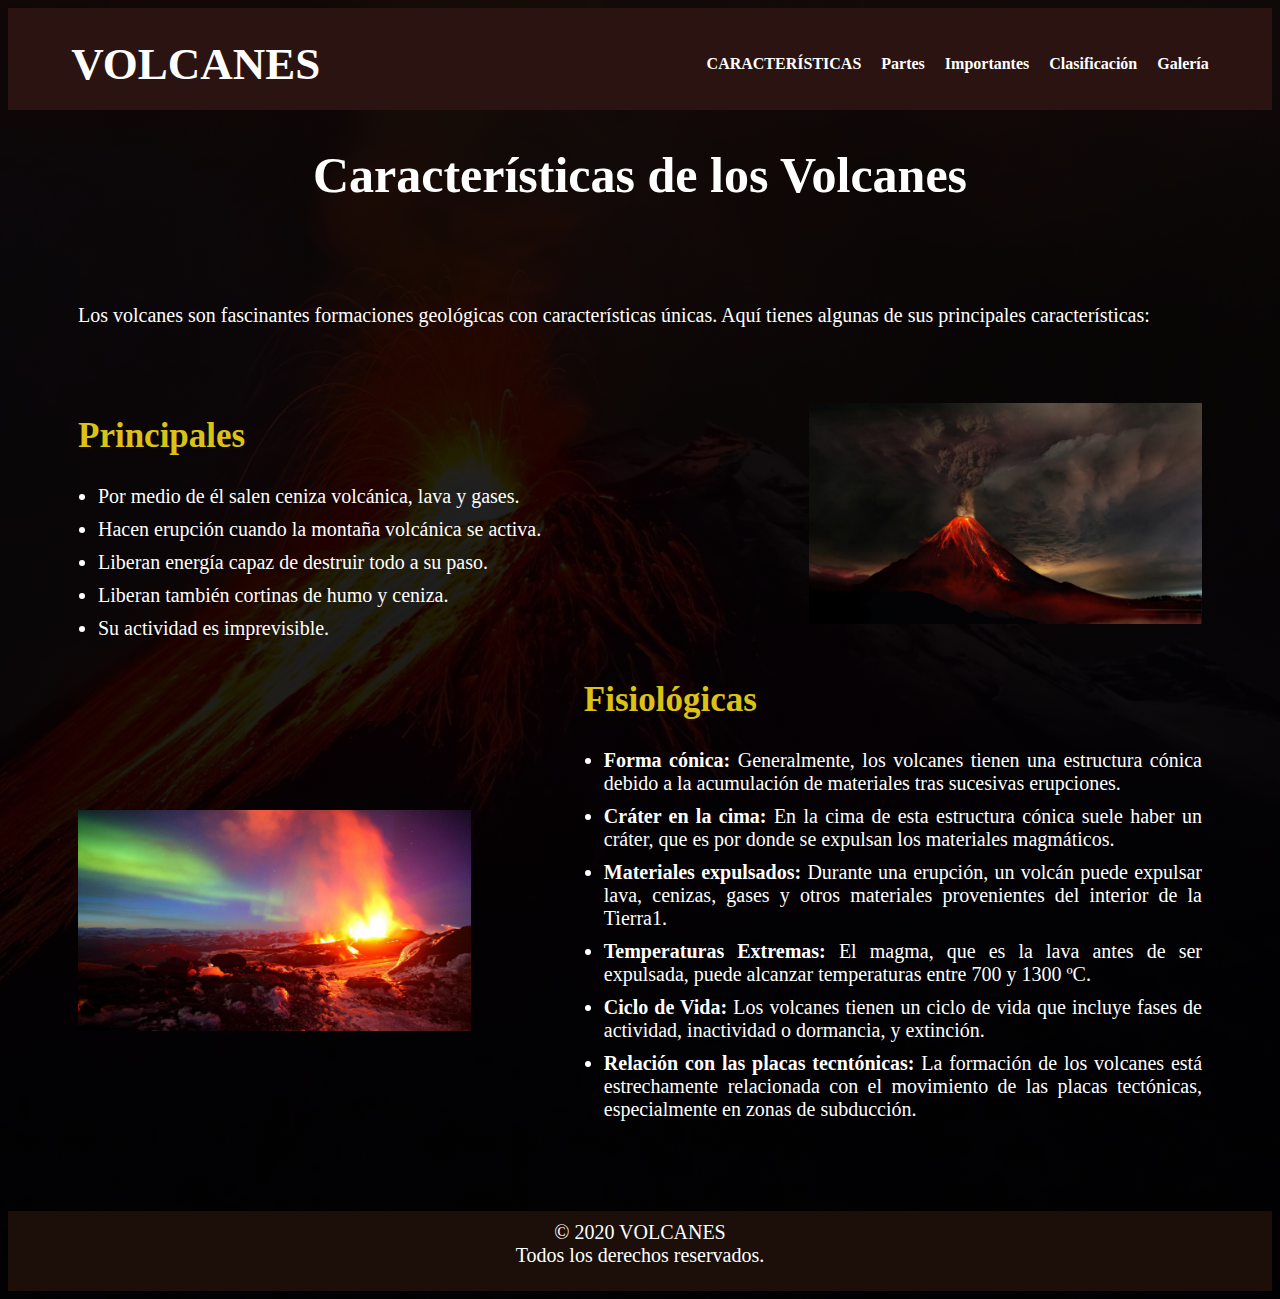
<file: view/Caracteristicas.html>
<!DOCTYPE html>
<html lang="es">

<head>
    
    <meta charset="UTF-8">
    <meta name="viewport" content="width=device-width, initial-scale=1.0">
    <title>Características de los Volcanes</title>
    <link rel="stylesheet" href="../css/Caracteristicas.css">
</head>

<body>
    <header>
        <nav>
            <h1><a href="index.html">VOLCANES</a></h1>
            <ul class="nav-menu">
                <li><a href="Caracteristicas.html">CARACTERÍSTICAS</a></li>
                <li><a href="Partes.html">Partes</a></li>
                <li><a href="Importantes.html">Importantes</a></li>
                <li><a href="Clasificacion.html">Clasificación</a></li>
                <li><a href="Galeria.html">Galería</a></li>
            </ul>
        </nav>
    </header>
    <br><br>

    <h1 class="Volcan"><center>Características de los Volcanes</center></h1>

    <div class="content">
         <p>Los volcanes son fascinantes formaciones geológicas con características únicas. Aquí tienes algunas de sus principales características:</p>
        <div class="info">
           
            <br><br><br>
            <h2>Principales</h2>
            <ul class="content-list">
                <li>Por medio de él salen ceniza volcánica, lava y gases.</li>
                <li>Hacen erupción cuando la montaña volcánica se activa.</li>
                <li>Liberan energía capaz de destruir todo a su paso.</li>
                <li>Liberan también cortinas de humo y ceniza.</li>
                <li>Su actividad es imprevisible.</li>
            </ul>
        </div>
        <div class="image">
            <img src="../img/VolcanCarac1.jpg" alt="Imagen de un Volcan" style="width:100%;">
        </div>
        
        <div class="image right">
            <img src="../img/VolcanCarac2.jpg" alt="Imagen de otro Volcan" style="width:100%;">
        </div>
        <div class="info right">
            <h2>Fisiológicas</h2>
            <ul class="content-list">
                <li><b> Forma cónica:</b> Generalmente, los volcanes tienen una estructura cónica debido a la acumulación de materiales tras sucesivas erupciones.</li>
                <li><b>Cr&aacute;ter en la cima:</b> En la cima de esta estructura cónica suele haber un cráter, que es por donde se expulsan los materiales magmáticos.</li>
                <li><b>Materiales expulsados:</b> Durante una erupción, un volcán puede expulsar lava, cenizas, gases y otros materiales provenientes del interior de la Tierra1.</li>
                <li><b>Temperaturas Extremas:</b> El magma, que es la lava antes de ser expulsada, puede alcanzar temperaturas entre 700 y 1300 ºC.</li>
                <li><b>Ciclo de Vida:</b> Los volcanes tienen un ciclo de vida que incluye fases de actividad, inactividad o dormancia, y extinción.</li>
                <li><b>Relaci&oacute;n con las placas tecnt&oacute;nicas:</b> La formación de los volcanes está estrechamente relacionada con el movimiento de las placas tectónicas, especialmente en zonas de subducción.</li>
            </ul>
        </div>
    </div>



    <footer>
        <p><center>© 2020 VOLCANES</center>
            Todos los derechos reservados.</p>
    </footer>
</body>
</html>
</file>
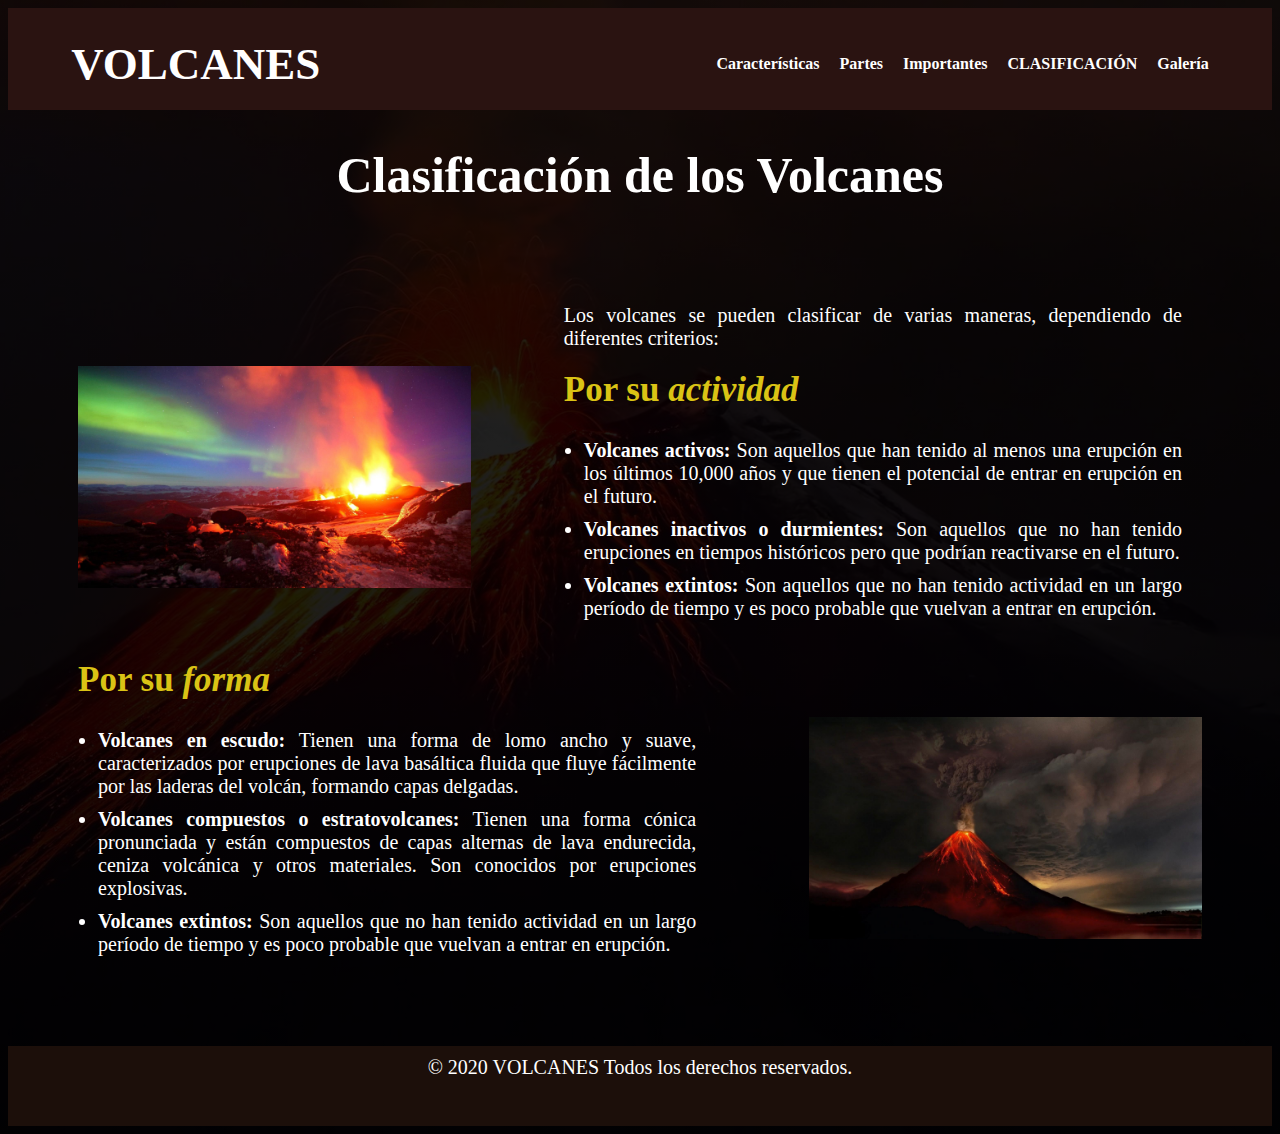
<file: view/Clasificacion.html>
<!DOCTYPE html>
<html lang="es">
<head>
    <meta charset="UTF-8">
    <meta name="viewport" content="width=device-width, initial-scale=1.0">
    <title>Clasificación de los Volcanes</title>
    <link rel="stylesheet" href="../css/Clasificacion.css">
</head>
<body>
    <header>
        <nav>
            <h1><a href="index.html">VOLCANES</a></h1>
            <ul class="nav-menu">
                <li><a href="Caracteristicas.html">Características</a></li>
                <li><a href="Partes.html">Partes</a></li>
                <li><a href="Importantes.html">Importantes</a></li>
                <li><a href="Clasificacion.html">CLASIFICACIÓN</a></li>
                <li><a href="Galeria.html">Galería</a></li>
            </ul>
        </nav>
    </header>
    <br><br>

    <h1 class="Volcan">Clasificación de los Volcanes</h1>

    <div class="content">
        <div class="image">
            <img src="../img/VolcanCarac2.jpg" alt="Imagen de otro Volcan">
        </div>
        <div class="info">
            <p>Los volcanes se pueden clasificar de varias maneras, dependiendo de diferentes criterios:</p>
            <h2>Por su <i>actividad</i></h2>
            <ul class="content-list">
                <li><b>Volcanes activos:</b> Son aquellos que han tenido al menos una erupción en los últimos 10,000 años y que tienen el potencial de entrar en erupción en el futuro.</li>
                <li><b>Volcanes inactivos o durmientes:</b> Son aquellos que no han tenido erupciones en tiempos históricos pero que podrían reactivarse en el futuro.</li>
                <li><b>Volcanes extintos:</b> Son aquellos que no han tenido actividad en un largo período de tiempo y es poco probable que vuelvan a entrar en erupción.</li>
            </ul>
        </div>

        <div class="info">
            <h2>Por su <i>forma</i></h2>
            <ul class="content-list">
                <li><b>Volcanes en escudo:</b> Tienen una forma de lomo ancho y suave, caracterizados por erupciones de lava basáltica fluida que fluye fácilmente por las laderas del volcán, formando capas delgadas.</li>
                <li><b>Volcanes compuestos o estratovolcanes:</b> Tienen una forma cónica pronunciada y están compuestos de capas alternas de lava endurecida, ceniza volcánica y otros materiales. Son conocidos por erupciones explosivas.</li>
                <li><b>Volcanes extintos:</b> Son aquellos que no han tenido actividad en un largo período de tiempo y es poco probable que vuelvan a entrar en erupción.</li>
            </ul>
        </div>
        <div class="image">
            <img src="../img/VolcanCarac1.jpg" alt="Imagen de un Volcan">
        </div>
    </div>

    <footer>
        <p>© 2020 VOLCANES Todos los derechos reservados.</p>
    </footer>
</body>
</html>
</file>
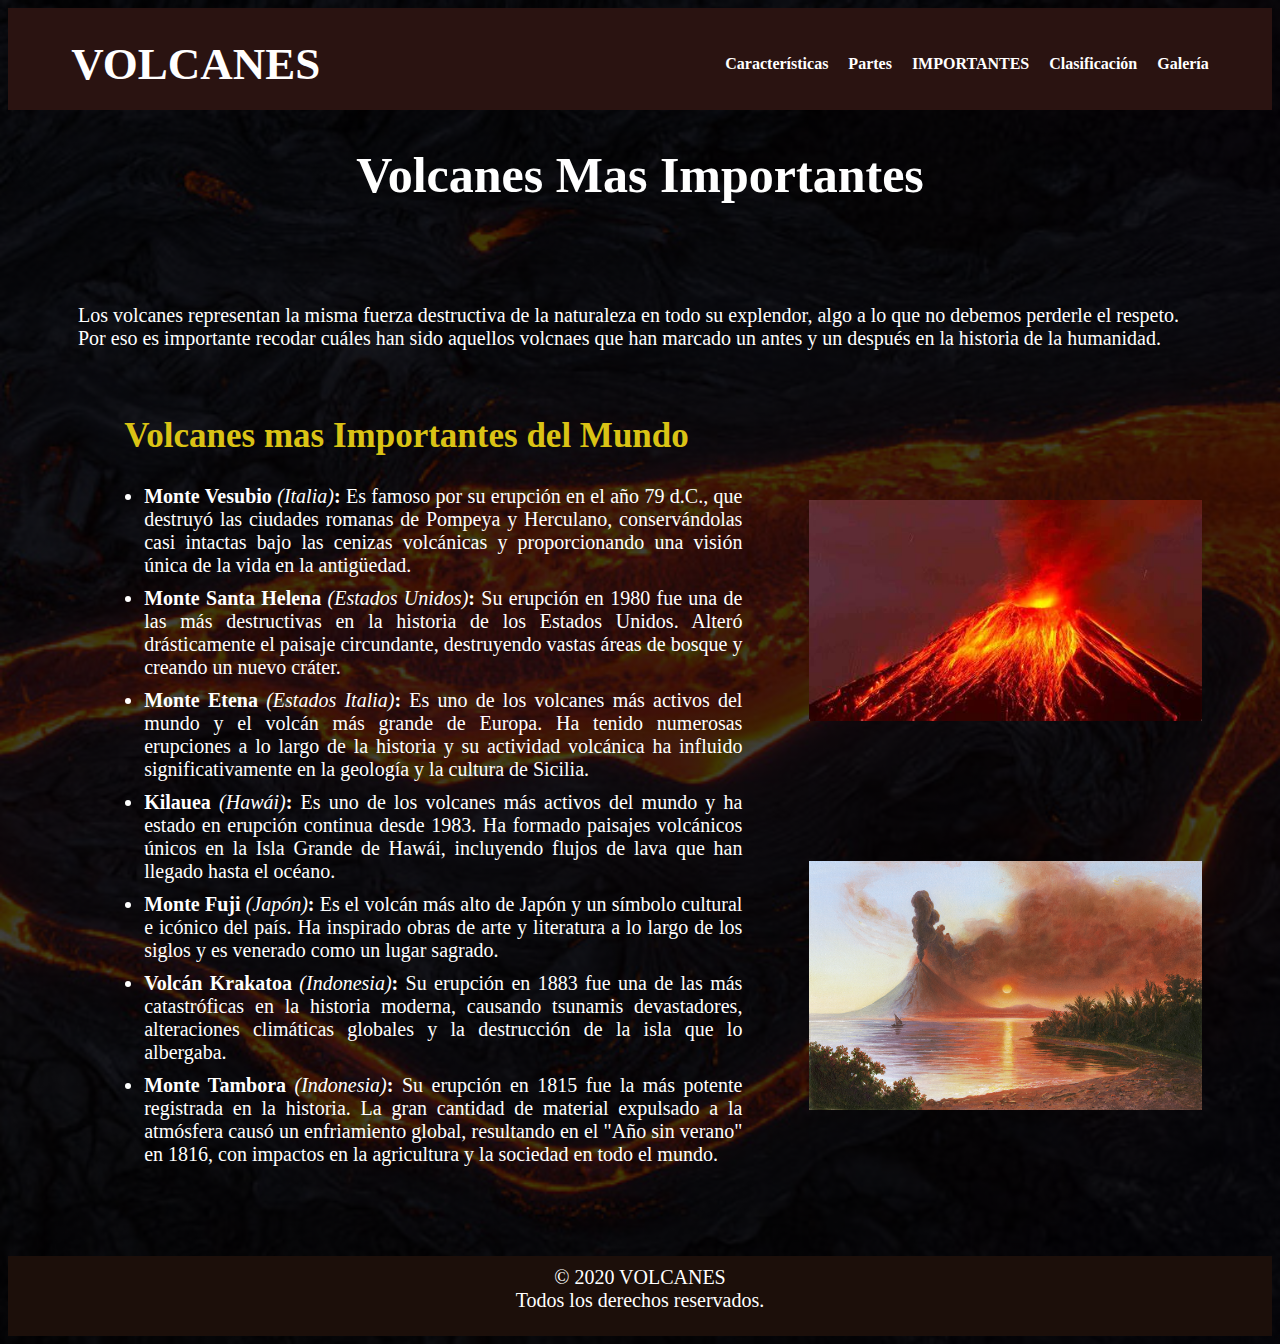
<file: view/Importantes.html>
<!DOCTYPE html>
<html lang="es">

<head>
    
    <meta charset="UTF-8">
    <meta name="viewport" content="width=device-width, initial-scale=1.0">
    <title>Partes de un Volcán</title>
    <link rel="stylesheet" href="../css/Importantes.css">
</head>

<body>
    <header>
        <nav>
            <h1><a href="index.html">VOLCANES</a></h1>
            <ul class="nav-menu">
                <li><a href="Caracteristicas.html">Características</a></li>
                <li><a href="Partes.html">Partes</a></li>
                <li><a href="Importantes.html">IMPORTANTES</a></li>
                <li><a href="Clasificacion.html">Clasificación</a></li>
                <li><a href="Galeria.html">Galería</a></li>
            </ul>
        </nav>
    </header>
    <br><br>

    <h1 class="Volcan"><center>Volcanes Mas Importantes</center></h1>

    <div class="content">
         <p>Los volcanes representan la misma fuerza destructiva de la naturaleza en todo su explendor,
            algo a lo que no debemos perderle el respeto. Por eso es importante recodar cuáles han sido
            aquellos volcnaes que han marcado un antes y un después en la historia de la humanidad.</p>

        <br><br>
        <div class="info">
            <br><br>
            <h2>Volcanes mas Importantes del Mundo</h2>
            <ul class="content-list">
                <li><b>Monte Vesubio </b><i>(Italia)</i><b>:</b> Es famoso por su erupción en el año 79 d.C., que destruyó las ciudades romanas de Pompeya y Herculano, conservándolas casi intactas bajo las cenizas volcánicas y proporcionando una visión única de la vida en la antigüedad.</li>
                <li><b>Monte Santa Helena </b><i>(Estados Unidos)</i><b>:</b> Su erupción en 1980 fue una de las más destructivas en la historia de los Estados Unidos. Alteró drásticamente el paisaje circundante, destruyendo vastas áreas de bosque y creando un nuevo cráter.</li>
                <li><b>Monte Etena </b><i>(Estados Italia)</i><b>:</b> Es uno de los volcanes más activos del mundo y el volcán más grande de Europa. Ha tenido numerosas erupciones a lo largo de la historia y su actividad volcánica ha influido significativamente en la geología y la cultura de Sicilia.</li>
                <li><b>Kilauea </b><i>(Hawái)</i><b>:</b> Es uno de los volcanes más activos del mundo y ha estado en erupción continua desde 1983. Ha formado paisajes volcánicos únicos en la Isla Grande de Hawái, incluyendo flujos de lava que han llegado hasta el océano.</li>
                <li><b>Monte Fuji </b><i>(Japón)</i><b>:</b> Es el volcán más alto de Japón y un símbolo cultural e icónico del país. Ha inspirado obras de arte y literatura a lo largo de los siglos y es venerado como un lugar sagrado.</li>
                <li><b>Volcán Krakatoa </b><i>(Indonesia)</i><b>:</b> Su erupción en 1883 fue una de las más catastróficas en la historia moderna, causando tsunamis devastadores, alteraciones climáticas globales y la destrucción de la isla que lo albergaba.</li>
                <li><b>Monte Tambora </b><i>(Indonesia)</i><b>:</b> Su erupción en 1815 fue la más potente registrada en la historia. La gran cantidad de material expulsado a la atmósfera causó un enfriamiento global, resultando en el "Año sin verano" en 1816, con impactos en la agricultura y la sociedad en todo el mundo.</li>
            </ul>  
        </div>       
            <div class="image">
                <img src="../img/explosion.jpeg" alt="Gráfica de las partes de un Volcán" style="width:100%;">
                <img src="../img/tambora.jpg" alt="Gráfica de las partes de un Volcán" style="width:100%; margin-top:70px;">
            </div>  
        </div>
    


    <footer>
        <p><center>© 2020 VOLCANES</center>Todos los derechos reservados.</p>
    </footer>
</body>
</html>
</file>
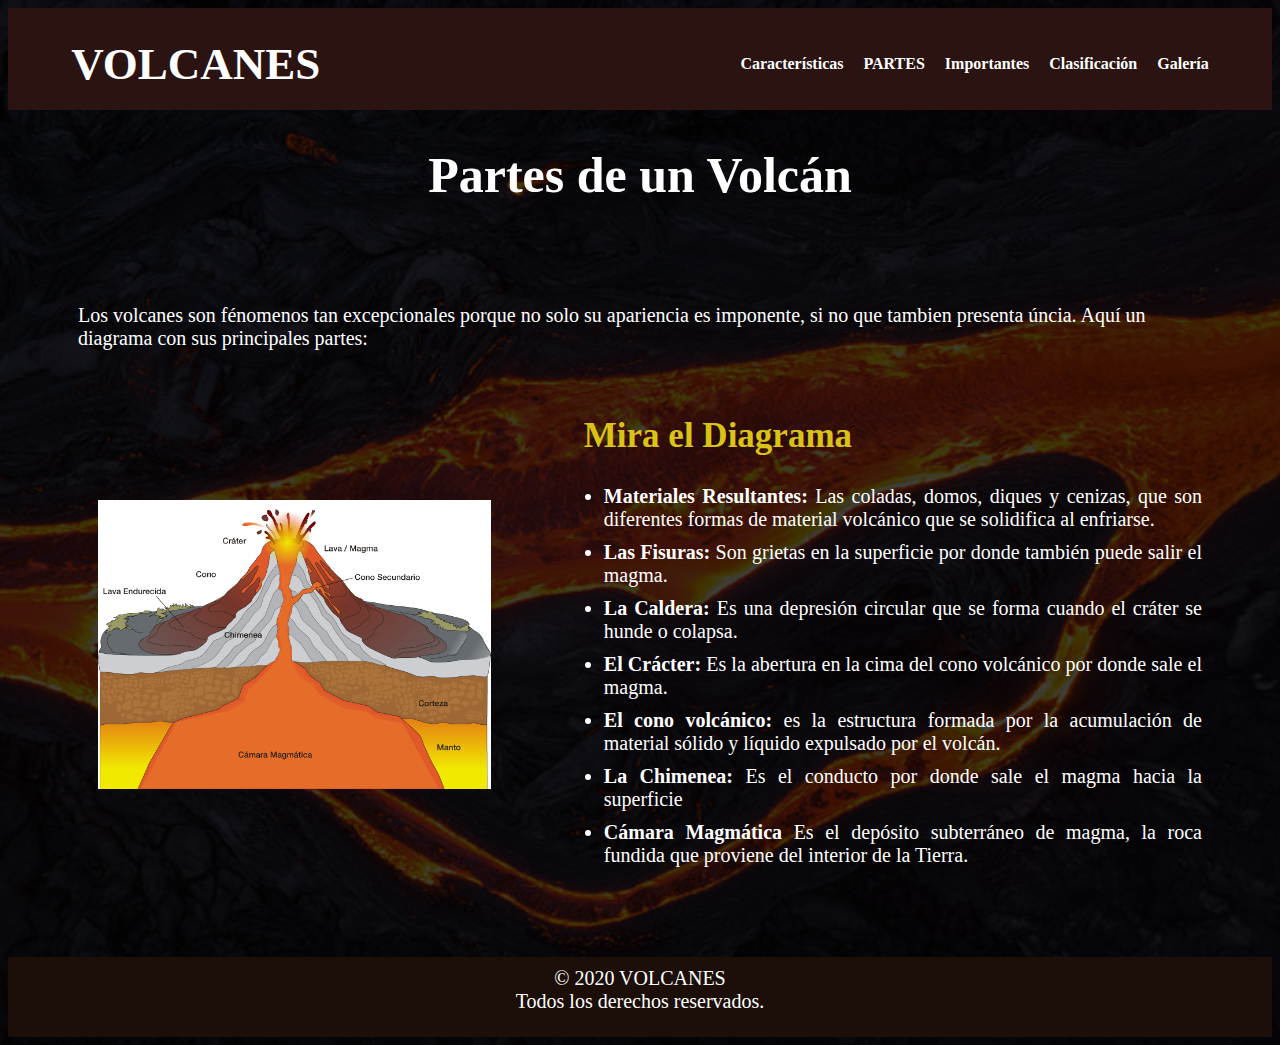
<file: view/Partes.html>
<!DOCTYPE html>
<html lang="es">

<head>
    
    <meta charset="UTF-8">
    <meta name="viewport" content="width=device-width, initial-scale=1.0">
    <title>Partes de un Volcán</title>
    <link rel="stylesheet" href="../css/Partes.css">
</head>

<body>
    <header>
        <nav>
            <h1><a href="index.html">VOLCANES</a></h1>
            <ul class="nav-menu">
                <li><a href="Caracteristicas.html">Características</a></li>
                <li><a href="Partes.html">PARTES</a></li>
                <li><a href="Importantes.html">Importantes</a></li>
                <li><a href="Clasificacion.html">Clasificación</a></li>
                <li><a href="Galeria.html">Galería</a></li>
            </ul>
        </nav>
    </header>
    <br><br>

    <h1 class="Volcan"><center>Partes de un Volcán</center></h1>

    <div class="content">
         <p>Los volcanes son fénomenos tan excepcionales porque no solo su apariencia es imponente, si no que tambien presenta úncia. Aquí un diagrama con sus principales partes:</p>
         <div class="image">
        <img src="../img/Partes.png" alt="Gráfica de las partes de un Volcán" style="width:100%;">
        </div>
        <br><br>
        <div class="info">
            <br><br>
            <h2>Mira el Diagrama</h2>
            <ul class="content-list">
                <li><b> Materiales Resultantes:</b> Las coladas, domos, diques y cenizas, que son diferentes formas de material volcánico que se solidifica al enfriarse.</li>
                <li><b>Las Fisuras:</b> Son grietas en la superficie por donde también puede salir el magma.</li>
                <li><b>La Caldera:</b> Es una depresión circular que se forma cuando el cráter se hunde o colapsa.</li>
                <li><b>El Crácter:</b> Es la abertura en la cima del cono volcánico por donde sale el magma.</li>
                <li><b>El cono volcánico:</b> es la estructura formada por la acumulación de material sólido y líquido expulsado por el volcán.</li>
                <li><b>La Chimenea:</b> Es el conducto por donde sale el magma hacia la superficie</li>
                <li><b>Cámara Magmática</b> Es el depósito subterráneo de magma, la roca fundida que proviene del interior de la Tierra.</li>
            </ul>
        </div>
    
        

    </div>

    <footer>
        <p><center>© 2020 VOLCANES</center>Todos los derechos reservados.</p>
    </footer>
</body>
</html>
</file>
<file: css/Caracteristicas.css>
body {
    background-color: #000000f9;
    background-image: linear-gradient(#000000d7, #000000e8), url('../img/VolcanCaracFondo .jpg');
    background-size: cover;
    background-repeat: no-repeat;
    background-position: center;
    color: white;
}

nav {
    background-image: linear-gradient(#2a1311, #2a1311);
    display: flex;
    align-items: center;
    justify-content: space-between;
    padding: 30px 5% 20px;
    font-weight: bold;
}

h1 {
    font-size: 45px;
    margin: 0; /* Eliminar cualquier margen adicional */
}

h1 a {
    color: white;
    text-decoration: none;
}

h1 a:hover {
    color: rgb(218, 195, 21);
}

ul.nav-menu {
    list-style: none;
    display: flex;
    gap: 20px;
    padding-left: 0;
}

ul.nav-menu li {
    display: inline-block;
}

ul.nav-menu a {
    color: white;
    text-decoration: none;
}

ul.nav-menu a:hover {
    color: rgb(218, 195, 21);
}

.Volcan {
    text-align: center;
    color: white;
    font-size: 50px;
}



.content {
    display: flex;
    flex-wrap: wrap;
    justify-content: space-between;
    align-items: stretch;
    margin: 70px;
}



.info {
    width: 55%;
    text-align: justify;
    font-size: 20px;
    padding-right: 20px;
}

.info h2 {
    margin-top: 20px;
    font-size: 35px;
    color: rgb(218, 195, 21);
}

ul.content-list {
    list-style-type: disc;
    padding-left: 20px;
}

ul.content-list li {
    margin-bottom: 10px;
}

.image {
    width: 35%;  /* Menos espacio para las imágenes */
    display: flex;
    justify-content: center; /* Centra las imágenes dentro del contenedor */
    align-items: center;  /* Alineación vertical para mejor estética */
}

.image img {
    width: 100%;
    height: auto;
    margin-top: 70px;  /* Ajusta este valor según sea necesario para separar de texto/arriba */
    margin-bottom: 30px;  /* Ajusta este valor según sea necesario para separar de texto/abajo */
}

.info.right {
    padding-left: 20px;  /* Asegura un espacio cuando el texto está a la derecha */
    padding-right: 0; /* Elimina el padding derecho cuando el texto está a la derecha */
    order: 2;  /* Mantiene el texto a la derecha */
}

/* Ajustamos la dirección del contenido para que alterne automáticamente */
.content {
    display: flex;
    flex-direction: row;  /* Dirección normal */
    flex-wrap: wrap;  /* Permite envolver elementos */
    justify-content: space-between; /* Espacia los elementos */
    align-items: stretch; /* Estira los elementos para llenar el espacio vertical */
}

.content:nth-child(odd) {
    flex-direction: row;
}

.content:nth-child(even) {
    flex-direction: row-reverse;
}

footer {
    background-image: linear-gradient(#1c0f0a, #1c0f0a);
    margin-top: 50px;
    text-align: center;
    align-items: center;
    justify-content: center;
    color: white;
    width: auto;
    height:80px;
    font-size: 20px;
}

p {
    font-size: 20px;
    padding-top: 10px;
    margin-bottom: 0;
}
</file>
<file: css/Clasificacion.css>
body {
    background-color: #000000f9;
    background-image: linear-gradient(#000000d7, #000000e8), url('../img/VolcanCaracFondo .jpg');
    background-size: cover;
    background-repeat: no-repeat;
    background-position: center;
    color: white;
}

nav {
    background-image: linear-gradient(#2a1311, #2a1311);
    display: flex;
    align-items: center;
    justify-content: space-between;
    padding: 30px 5% 20px;
    font-weight: bold;
}

h1 {
    font-size: 45px;
    margin: 0; /* Eliminar cualquier margen adicional */
}

h1 a {
    color: white;
    text-decoration: none;
}

h1 a:hover {
    color: rgb(218, 195, 21);
}

ul.nav-menu {
    list-style: none;
    display: flex;
    gap: 20px;
    padding-left: 0;
}

ul.nav-menu li {
    display: inline-block;
}

ul.nav-menu a {
    color: white;
    text-decoration: none;
}

ul.nav-menu a:hover {
    color: rgb(218, 195, 21);
}

.Volcan {
    text-align: center;
    color: white;
    font-size: 50px;
}



.content {
    display: flex;
    flex-wrap: wrap;
    justify-content: space-between;
    align-items: stretch;
    margin: 70px;
}



.info {
    width: 55%;
    text-align: justify;
    font-size: 20px;
    padding-right: 20px;
}

.info h2 {
    margin-top: 20px;
    font-size: 35px;
    color: rgb(218, 195, 21);
}

ul.content-list {
    list-style-type: disc;
    padding-left: 20px;
}

ul.content-list li {
    margin-bottom: 10px;
}

.image {
    width: 35%;  /* Menos espacio para las imágenes */
    display: flex;
    justify-content: center; /* Centra las imágenes dentro del contenedor */
    align-items: center;  /* Alineación vertical para mejor estética */
}

.image img {
    width: 100%;
    height: auto;
    margin-top: 70px;  /* Ajusta este valor según sea necesario para separar de texto/arriba */
    margin-bottom: 30px;  /* Ajusta este valor según sea necesario para separar de texto/abajo */
}

.info.right {
    padding-left: 20px;  /* Asegura un espacio cuando el texto está a la derecha */
    padding-right: 0; /* Elimina el padding derecho cuando el texto está a la derecha */
    order: 2;  /* Mantiene el texto a la derecha */
}

/* Ajustamos la dirección del contenido para que alterne automáticamente */
.content {
    display: flex;
    flex-direction: row;  /* Dirección normal */
    flex-wrap: wrap;  /* Permite envolver elementos */
    justify-content: space-between; /* Espacia los elementos */
    align-items: stretch; /* Estira los elementos para llenar el espacio vertical */
}

.content:nth-child(odd) {
    flex-direction: row;
}

.content:nth-child(even) {
    flex-direction: row-reverse;
}

footer {
    background-image: linear-gradient(#1c0f0a, #1c0f0a);
    margin-top: 50px;
    text-align: center;
    align-items: center;
    justify-content: center;
    color: white;
    width: auto;
    height:80px;
    font-size: 20px;
}

p {
    font-size: 20px;
    padding-top: 10px;
    margin-bottom: 0;
}
</file>
<file: css/Importantes.css>
body {
    background-color: #000000f9;
    background-image: linear-gradient(#000000bf, #000000bf), url(../img/FondoPartes.jpg);
    background-size: cover;
    background-repeat: no-repeat;
    background-position: center;
    color: white;
}

nav {
    background-image: linear-gradient(#2a1311, #2a1311);
    display: flex;
    align-items: center;
    justify-content: space-between;
    padding: 30px 5% 20px;
    font-weight: bold;
}

h1 {
    font-size: 45px;
    margin: 0; /* Eliminar cualquier margen adicional */
}

h1 a {
    color: white;
    text-decoration: none;
}

h1 a:hover {
    color: rgb(218, 195, 21);
}

ul.nav-menu {
    list-style: none;
    display: flex;
    gap: 20px;
    padding-left: 0;
}

ul.nav-menu li {
    display: inline-block;
}

ul.nav-menu a {
    color: white;
    text-decoration: none;
}

ul.nav-menu a:hover {
    color: rgb(218, 195, 21);
}

.Volcan {
    text-align: center;
    color: white;
    font-size: 50px;
}

.content {
    display: flex;
    flex-wrap: wrap;
    justify-content: space-between;
    align-items: stretch;
    margin: 70px;
}

.info {
    width: 55%;
    text-align: justify;
    font-size: 20px;
}

.info h2 {
    margin-top: 20px;
    font-size: 35px;
    color: rgb(218, 195, 21);
}

ul.content-list {
    list-style-type: disc;
    padding-left: 20px;
}

ul.content-list li {
    margin-bottom: 10px;
}

.image {
    width: 35%;  /* Ajusta este valor si es necesario para adaptar el tamaño de la columna */
    display: flex;
    flex-direction: column;  /* Alineación vertical */
    justify-content: flex-start;  /* Alinea las imágenes al inicio del contenedor */
    align-items: center;  /* Centra las imágenes horizontalmente */
    margin-left: 20px;  /* Espaciado desde la columna de texto */
}

.image img {
    width: 100%;  /* Asegura que las imágenes ocupen todo el ancho del contenedor */
    height: auto;  /* Mantiene la proporción de las imágenes */
    margin-bottom: 70px;  /* Espaciado entre las imágenes */
    margin-top: 150px;
}

.image img:last-child {
    margin-bottom: 0;  /* Elimina el margen del fondo para la última imagen */
}

img {
    max-width: 100%;
    height: auto;
}

footer {
    background-image: linear-gradient(#1c0f0a, #1c0f0a);
    margin-top: 50px;
    text-align: center;
    align-items: center;
    justify-content: center;
    color: white;
    width: auto;
    height:80px;
    font-size: 20px;
}

p {
    font-size: 20px;
    padding-top: 10px;
    margin-bottom: 0;
}
</file>
<file: css/Partes.css>
body {
    background-color: #000000f9;
    background-image: linear-gradient(#000000bf, #000000bf), url(../img/FondoPartes.jpg);
    background-size: cover;
    background-repeat: no-repeat;
    background-position: center;
    color: white;
}

nav {
    background-image: linear-gradient(#2a1311, #2a1311);
    display: flex;
    align-items: center;
    justify-content: space-between;
    padding: 30px 5% 20px;
    font-weight: bold;
}

h1 {
    font-size: 45px;
    margin: 0; /* Eliminar cualquier margen adicional */
}

h1 a {
    color: white;
    text-decoration: none;
}

h1 a:hover {
    color: rgb(218, 195, 21);
}

ul.nav-menu {
    list-style: none;
    display: flex;
    gap: 20px;
    padding-left: 0;
}

ul.nav-menu li {
    display: inline-block;
}

ul.nav-menu a {
    color: white;
    text-decoration: none;
}

ul.nav-menu a:hover {
    color: rgb(218, 195, 21);
}

.Volcan {
    text-align: center;
    color: white;
    font-size: 50px;
}

.content {
    display: flex;
    flex-wrap: wrap;
    justify-content: space-between;
    align-items: stretch;
    margin: 70px;
}

.info {
    width: 55%;
    text-align: justify;
    font-size: 20px;
}

.info h2 {
    margin-top: 20px;
    font-size: 35px;
    color: rgb(218, 195, 21);
}

ul.content-list {
    list-style-type: disc;
    padding-left: 20px;
}

ul.content-list li {
    margin-bottom: 10px;
}

.image {
    width: 35%;  /* Ajusta este valor si es necesario para adaptar el tamaño de la columna */
    display: flex;
    flex-direction: column;  /* Alineación vertical */
    justify-content: flex-start;  /* Alinea las imágenes al inicio del contenedor */
    align-items: center;  /* Centra las imágenes horizontalmente */
    margin-left: 20px;  /* Espaciado desde la columna de texto */
}

.image img {
    width: 100%;  /* Asegura que las imágenes ocupen todo el ancho del contenedor */
    height: auto;  /* Mantiene la proporción de las imágenes */
    margin-bottom: 70px;  /* Espaciado entre las imágenes */
    margin-top: 150px;
}

.image img:last-child {
    margin-bottom: 0;  /* Elimina el margen del fondo para la última imagen */
}

img {
    max-width: 100%;
    height: auto;
}

footer {
    background-image: linear-gradient(#1c0f0a, #1c0f0a);
    margin-top: 50px;
    text-align: center;
    align-items: center;
    justify-content: center;
    color: white;
    width: auto;
    height:80px;
    font-size: 20px;
}

p {
    font-size: 20px;
    padding-top: 10px;
    margin-bottom: 0;
}
</file>
